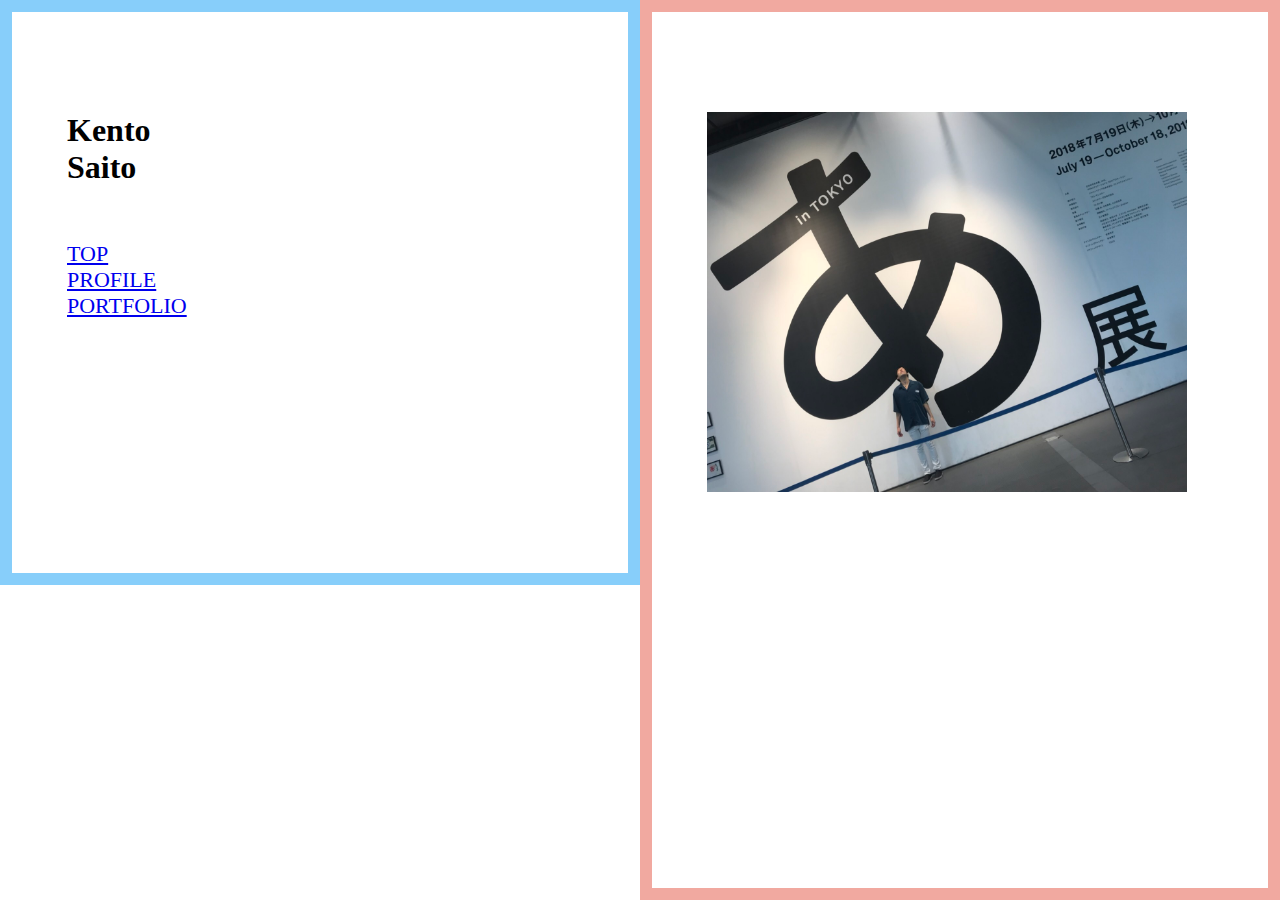
<file: square/index.html>
<!DOCTYPE html>
<html lang="en">
<head>
	<meta charset="UTF-8">
	<title>Document</title>

	<link href="https://maxcdn.bootstrapcdn.com/font-awesome/4.7.0/css/font-awesome.min.css" rel="stylesheet" >
	<link rel="stylesheet" href="https://use.fontawesome.com/releases/v5.0.13/css/all.css" >
	<link href="https://stackpath.bootstrapcdn.com/bootstrap/4.1.3/css/bootstrap.min.css" rel="stylesheet" integrity="sha384-MCw98/SFnGE8fJT3GXwEOngsV7Zt27NXFoaoApmYm81iuXoPkFOJwJ8ERdknLPMO" crossorigin="anonymous">
	<script src="https://ajax.googleapis.com/ajax/libs/jquery/3.2.1/jquery.min.js"></script>

	<!--「aos」CSSの読込-->
	<link href="https://unpkg.com/aos@2.3.1/dist/aos.css" rel="stylesheet"><!--「aos」JSの読込-->
	<script src="https://unpkg.com/aos@2.3.1/dist/aos.js"></script>
	<script src="squarejs.js" type="text/javascript"></script>

	<link rel="stylesheet" type="text/css" href="style.css">


</head>
<body>
	<div class="full">
		<div class="contents">
			<div class="split left">
				<div class="left-content">
					<div class="name">
						<h1>Kento<span>
							Saito</h1>
					</div>
					<nav id="globalNavi">
						<ul class="nav-items scroll clearfix">
							<li class="nav-item"><a class="a b" href="#top" class="scroll" title="">TOP</a></li>
							<li class="nav-item"><a class="a c" href="#portfolio" class="scroll" title="">PROFILE</a></li>
							<li class="nav-item"><a class="a d" href="#contact" class="scroll" title="">PORTFOLIO</a></li>
						</ul>
					</nav>
				</div>
			</div>

			<div class="split right">
				<div class="top bb active">
					<div class="right-content">
						<img class="top-img" src="img/a1.jpg" alt="">
					</div>
				</div>
				<div class="profile cc">
					<div class="right-content">
						<div class="title">
							<h1>Profile</h1>
						</div>
						<div class="profile-content">
							<h2>齋藤 堅斗</h2>
							<h2>1996/5/12</h2>
							<h2>駒澤大学</h2>
						</div>
							<img class="profile-img" src="img/a2.jpg" alt="">
					</div>
				</div>
				<div class="portfolio dd">
					<div class="right-content">
						<div class="title">
							<h1 class="title1">Portfolio</h1>
						</div>

						<div class="portfolio-content">
							<a href="nicocross/index.html"><img class="portfolio1-img" src="img/nicocross.JPG" width="300px" height="150px" alt=""></a>

							<div class="portfolio-text">
								<h2>ライブイベント</h2>
								<p>企画から運営までを行ったライブイベントの<span class="font-change">宣伝のためのWebサイトです。</p>
							</div>
						</div>

						<div class="portfolio-content">
							<a href="lime/lime.html"><img class="portfolio1-img" src="img/smoothpeak.JPG" width="300px" height="150px" alt=""></a>
							<div class="portfolio-text">
								<h2>大学での研究中のアプリ</h2>
								<p>大学にて日本人の英語の発音を向上させるための<span class="font-change">サービス、アプリを研究しています。<span>そのサービスがローンチした時を想定したWebサイトです。</p>
							</div>
						</div>

						<div class="portfolio-content">
							<a href="caravan/index.html"><img class="portfolio1-img" src="img/caravan.JPG" width="300px" height="150px" alt=""></a>

							<div class="portfolio-text">
								<h2>スクールで制作したブログサイト</h2>
								<p></p>
							</div>
						</div>
					</div>
				</div>
			</div>
		</div>
	</div>
</body>
</html>
</file>
<file: square/style.css>
* {
  margin: 0;
  padding: 0;
  box-sizing: border-box;
  font-family: /*"1ButtonAL",*/ Righteous, Lucida Console, candara;
}

.clearfix::after {
  content: "";
  display: block;
  clear: both;
}

.font-change{
	font-family: sans-serif;
}

body{
	width: 100%;
	height: 500px;
}
li{
	list-style: none;
}

span{
	display: block;
}

.contents{
	width: 100%;
	background-color: #fff;
	height: 580px;
}


.split{
	position: absolute;
	width: 50%;
	height: 100%;
}

.left{
	width: 50%;
	height: 585px;
	position: relative;
	border: solid 12px #87CEFA;
	float: left;
	left: 0;
}

.left-content{
	position: absolute; top: 100px; left: 55px;
}

nav{
	padding-top: 55px;
	font-size: 22px;
}

.nav-item{
  position: relative;
}

.nav-item a:hover{
	text-decoration: none;
}

.nav-item:before{
  position: absolute;
  top: 1.3em;
  left: 0;
  content: "";
  width: 0;
  height: 2px;
  background: #34BBF3;
  transition: 1s;
}

.nav-item:hover:before{
  width: 100%;
}

.right{
	width: 50%;
	float: left;
	right: 0;
	overflow-y: scroll;
	border: solid 12px #F1A9A0;
}

.top-img{
	width: 480px;
	height: 380px;
}

.profile-content, .profile-img{
	float: left;
}

.profile-img{
	width: 270px;
	height: 300px;
	padding-left: 55px;
}

.top,.profile, .portfolio{
	position: relative;
	display: none;
}

.right-content{
	position: absolute; top: 100px; left: 55px;
}

.profile, .portfolio{
	display: none;
}

.title{
	padding-bottom: 30px;
}

.portfolio-text{
	padding: 20px;
}

.portfolio-content a:hover{
	opacity: 0.7;
	transition: all 1s;
}
</file>
